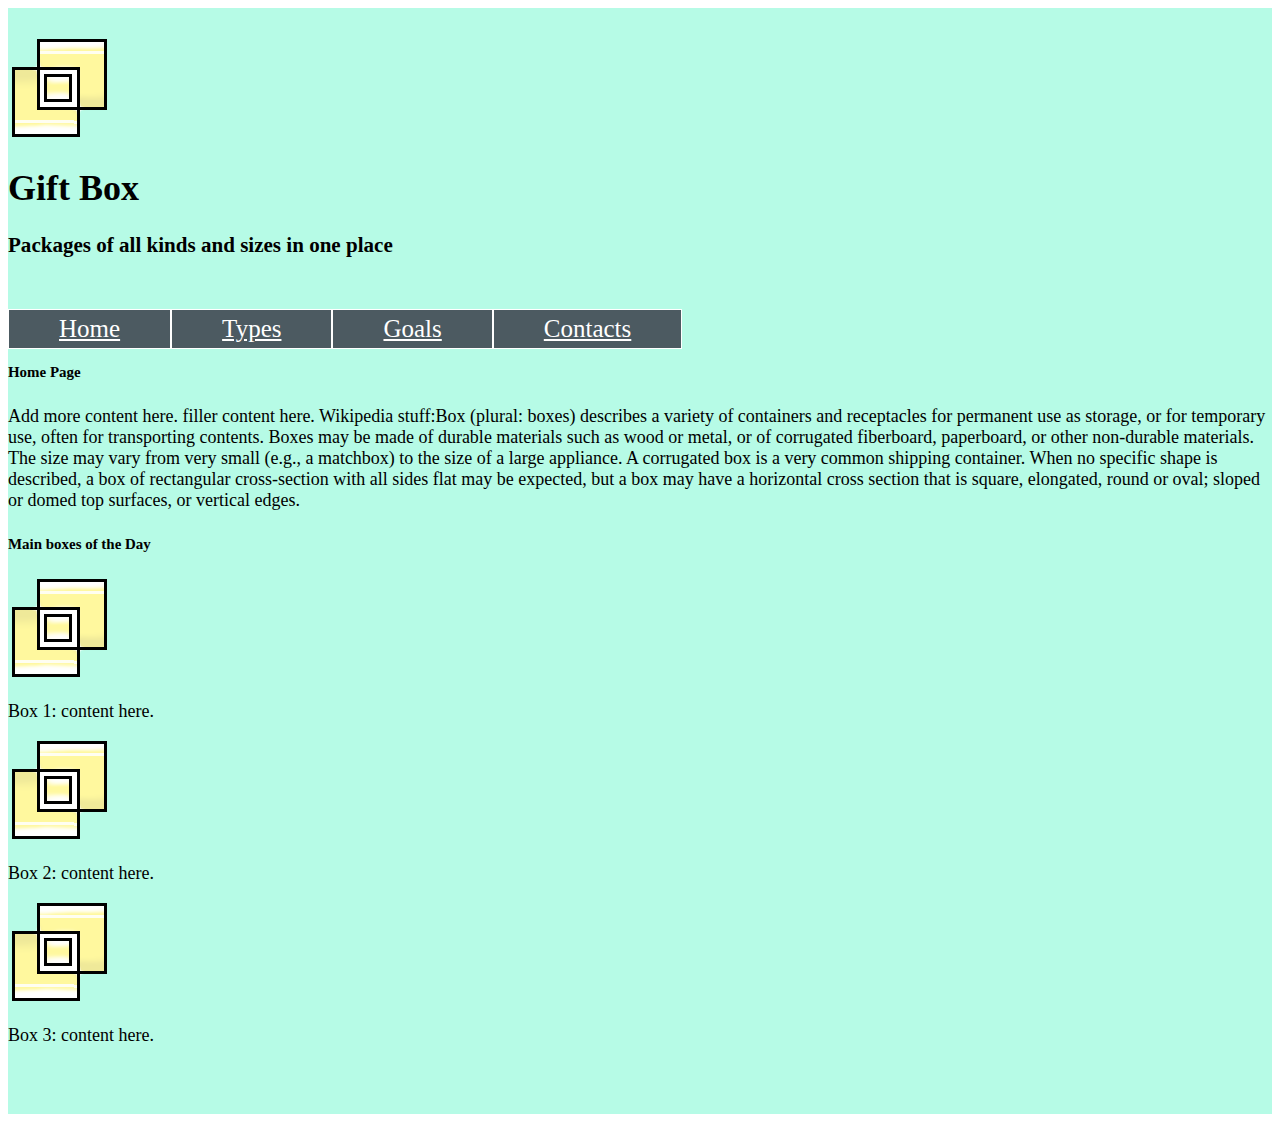
<file: HW1/index.html>
<!DOCTYPE html>
<html lang = "en">
    <head>
        <meta cahrset="utf-8">
        <meta name="viewport" content="width=device-width, initial-scale=1, shrink-to-fit=no">
        <link rel="stylesheet" href="https://stackpath.bootstrapcdn.com/bootstrap/4.1.3/css/bootstrap.min.css" integrity="sha384-MCw98/SFnGE8fJT3GXwEOngsV7Zt27NXFoaoApmYm81iuXoPkFOJwJ8ERdknLPMO" crossorigin="anonymous">    
        <link rel = "stylesheet" href = "css/default.css">
        <title> Gift Box Home Page</title>
    </head>
    <body>
        
        <div class = "container">
            <div class="row header">
                <div class="col-lg-2">
                    <img src = "images/boxlogo.png"/>
                </div>

                <div class="col-lg-10">
                    <div class =  "text-center">
                    <h1> Gift Box </h1>      
                    <h3> Packages of all kinds and sizes in one place</h3>
                    </div>
                </div>
            </div>
        </div>
        
        <div class = "container nav">
            <ul id="bar">
                <li class="nlist"><a href = "index.html">Home</a></li>
                <li class="nlist"><a href = "types.html">Types</a></li>
                <li class="nlist"><a href = "goals.html">Goals</a></li>
                <li class="nlist"><a href = "contacts.html">Contacts</a> </li>    
            </ul>
            
        
        </div>
        
        <div class = "container content">
            <h5> Home Page</h5>
            <p>Add more content here. filler content here. Wikipedia stuff:Box (plural: boxes) describes a variety of containers and receptacles for permanent use as storage, or for temporary use, often for transporting contents. Boxes may be made of durable materials such as wood or metal, or of corrugated fiberboard, paperboard, or other non-durable materials. The size may vary from very small (e.g., a matchbox) to the size of a large appliance. A corrugated box is a very common shipping container. When no specific shape is described, a box of rectangular cross-section with all sides flat may be expected, but a box may have a horizontal cross section that is square, elongated, round or oval; sloped or domed top surfaces, or vertical edges.</p>
            <div class = "container text-center">
           <h5>Main boxes of the Day</h5>
           <div class="row">
                <div class="col-lg-12 box">
                    <img src = "images/boxlogo.png"/>
                    <p>Box 1: content here. </p>
                </div>
               <div class="col-lg-12 box">
                    <img src = "images/boxlogo.png"/>
                    <p>Box 2: content here.</p>
                </div>
               <div class="col-lg-12 box">
                    <img src = "images/boxlogo.png"/>
                    <p>Box 3: content here.</p>
                </div>
      
           </div>
            </div>
        
        </div>
    
    </body>
    

</html>
</file>
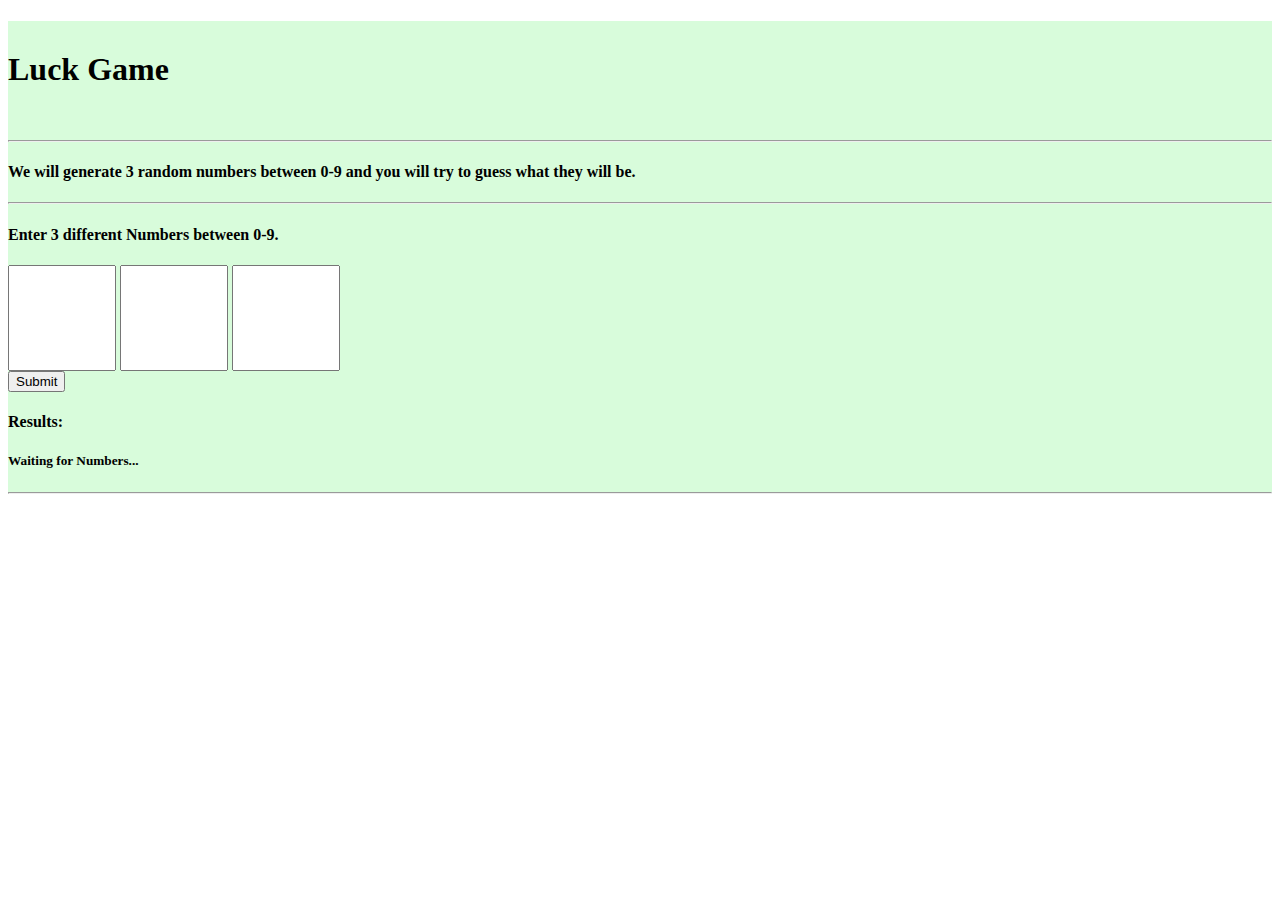
<file: HW2/index.html>
<!DOCTYPE html>
<html lang="en">
<head>
        <meta cahrset="utf-8">
        <meta name="viewport" content="width=device-width, initial-scale=1, shrink-to-fit=no">
        <link rel="stylesheet" href="https://stackpath.bootstrapcdn.com/bootstrap/4.1.3/css/bootstrap.min.css" integrity="sha384-MCw98/SFnGE8fJT3GXwEOngsV7Zt27NXFoaoApmYm81iuXoPkFOJwJ8ERdknLPMO" crossorigin="anonymous">    
        <link rel = "stylesheet" href = "styles.css">
        <title> Luck Game</title>
</head>
<body>
    <div class= "container">
        <div class="text-center">
            <h1 id="title">Luck Game</h1>
            <hr>
            <h4>We will generate 3 random numbers between 0-9 and you will try to guess what they will be.</h4>
            <hr>
            <h4>Enter 3 different Numbers between 0-9.</h4>
            <form id="enter">
                <input name="num1" class="numin" required="" type="number" min="0" max = "9">
                <input name="num2" class="numin" required="" type="number" min="0" max = "9">
                <input name="num3" class="numin" required="" type="number" min="0" max = "9">
                <br>
                <input type="submit" value="Submit">
            </form>
        </div>
        <h4>Results:</h4>
        <h5 id="anouncement">Waiting for Numbers...</h5>
        <hr>
        <div id="result">     
        </div>
    </div>
    <script src="https://ajax.aspnetcdn.com/ajax/jQuery/jquery-3.3.1.min.js"></script>
    <script src="logic.js"></script>
</body>
</html>
</file>
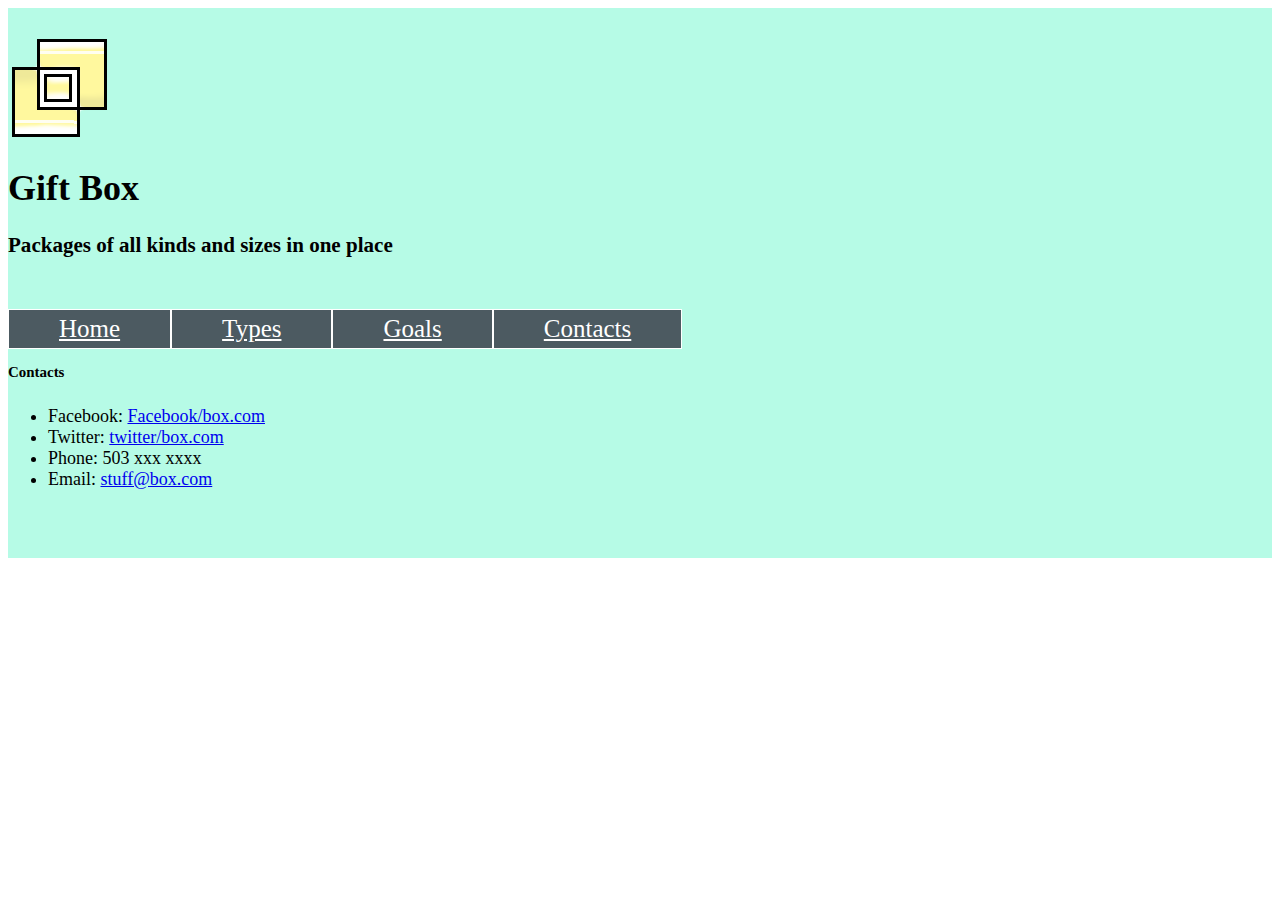
<file: HW1/contacts.html>
<!DOCTYPE html>
<html lang = "en">
    <head>
        <meta cahrset="utf-8">
        <meta name="viewport" content="width=device-width, initial-scale=1, shrink-to-fit=no">
        <link rel="stylesheet" href="https://stackpath.bootstrapcdn.com/bootstrap/4.1.3/css/bootstrap.min.css" integrity="sha384-MCw98/SFnGE8fJT3GXwEOngsV7Zt27NXFoaoApmYm81iuXoPkFOJwJ8ERdknLPMO" crossorigin="anonymous">    
        <link rel = "stylesheet" href = "css/default.css">
        <title> Gift Box Home Page</title>
    </head>
    <body>
                <div class = "container">
            <div class="row header">
                <div class="col-lg-2">
                    <img src = "images/boxlogo.png"/>
                </div>

                <div class="col-lg-10">
                    <div class =  "text-center">
                    <h1> Gift Box </h1>      
                    <h3> Packages of all kinds and sizes in one place</h3>
                    </div>
                </div>
            </div>
        </div>
        
        <div class = "container nav">
            <ul id="bar">
                <li class="nlist"><a href = "index.html">Home</a></li>
                <li class="nlist"><a href = "types.html">Types</a></li>
                <li class="nlist"><a href = "goals.html">Goals</a></li>
                <li class="nlist"><a href = "contacts.html">Contacts</a> </li>      
            </ul>  
        </div>
        <div class = "container content">
            <h5>Contacts</h5>
            <ul>
                <li> Facebook: <a href="testLink.html">Facebook/box.com</a></li>
                <li> Twitter: <a href="testLink.html">twitter/box.com</a></li>
                <li> Phone: 503 xxx xxxx</li>
                <li> Email: <a href="testLink.html">stuff@box.com</a></li>
            </ul>
            
        </div>
    </body>
</html>
</file>
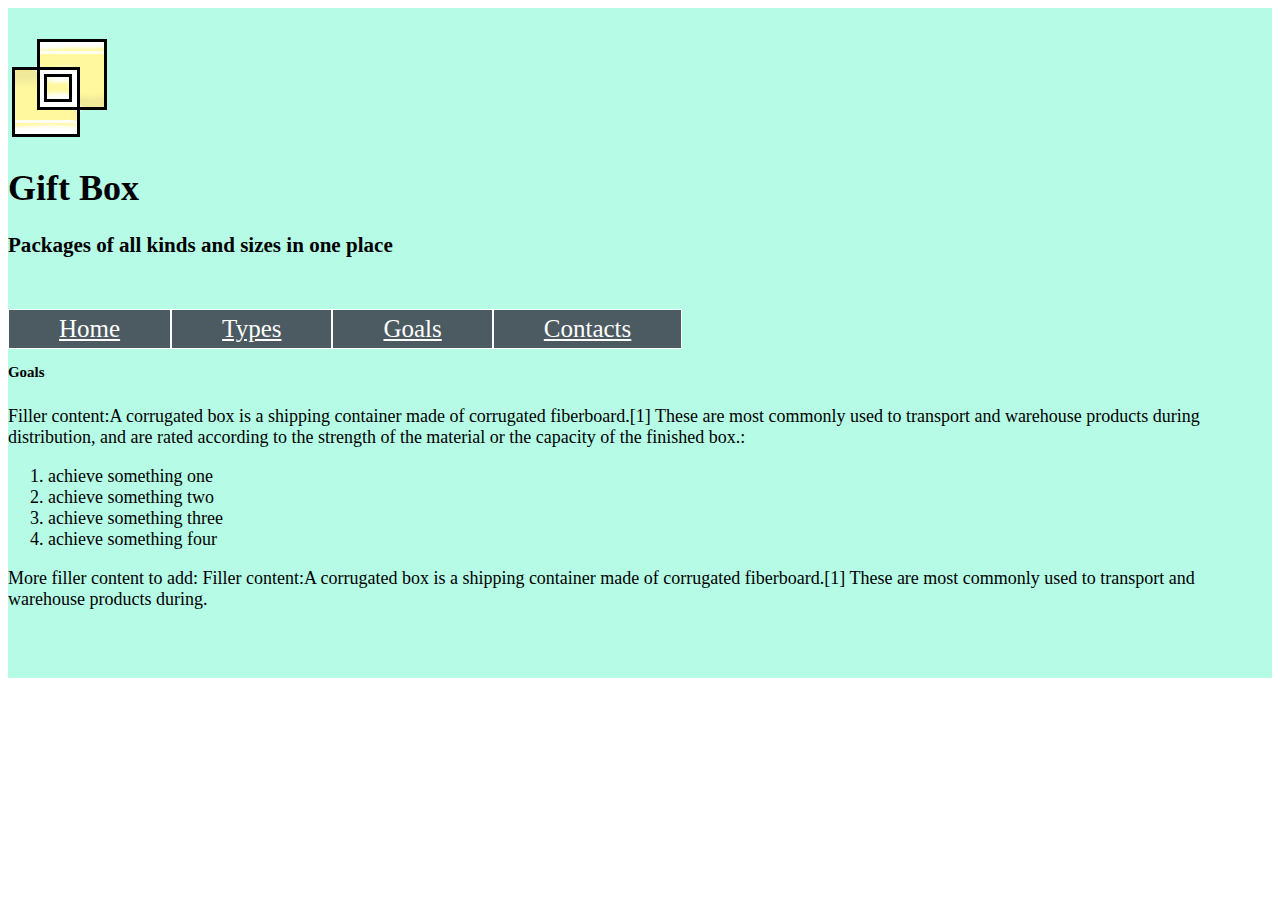
<file: HW1/goals.html>
<!DOCTYPE html>
<html lang = "en">
    <head>
        <meta cahrset="utf-8">
        <meta name="viewport" content="width=device-width, initial-scale=1, shrink-to-fit=no">
        <link rel="stylesheet" href="https://stackpath.bootstrapcdn.com/bootstrap/4.1.3/css/bootstrap.min.css" integrity="sha384-MCw98/SFnGE8fJT3GXwEOngsV7Zt27NXFoaoApmYm81iuXoPkFOJwJ8ERdknLPMO" crossorigin="anonymous">    
        <link rel = "stylesheet" href = "css/default.css">
        <title> Gift Box Home Page</title>
    </head>
    <body>
                <div class = "container">
            <div class="row header">
                <div class="col-lg-2">
                    <img src = "images/boxlogo.png"/>
                </div>

                <div class="col-lg-10">
                    <div class =  "text-center">
                    <h1> Gift Box </h1>      
                    <h3> Packages of all kinds and sizes in one place</h3>
                    </div>
                </div>
            </div>
        </div>
        
        <div class = "container nav">
            <ul id="bar">
                <li class="nlist"><a href = "index.html">Home</a></li>
                <li class="nlist"><a href = "types.html">Types</a></li>
                <li class="nlist"><a href = "goals.html">Goals</a></li>
                <li class="nlist"><a href = "contacts.html">Contacts</a> </li>      
            </ul>
        </div>
        <div class = "container content">
            <h5>Goals</h5>
            <p>Filler content:A corrugated box is a shipping container made of corrugated fiberboard.[1] These are most commonly used to transport and warehouse products during distribution, and are rated according to the strength of the material or the capacity of the finished box.: </p>
            <ol>
                <li>achieve something one</li>
                <li>achieve something two</li>
                <li>achieve something three</li>
                <li>achieve something four</li>
                
            </ol>
            <p> More filler content to add: Filler content:A corrugated box is a shipping container made of corrugated fiberboard.[1] These are most commonly used to transport and warehouse products during.</p>
            
        </div>
        
        
    </body>
</html>
</file>
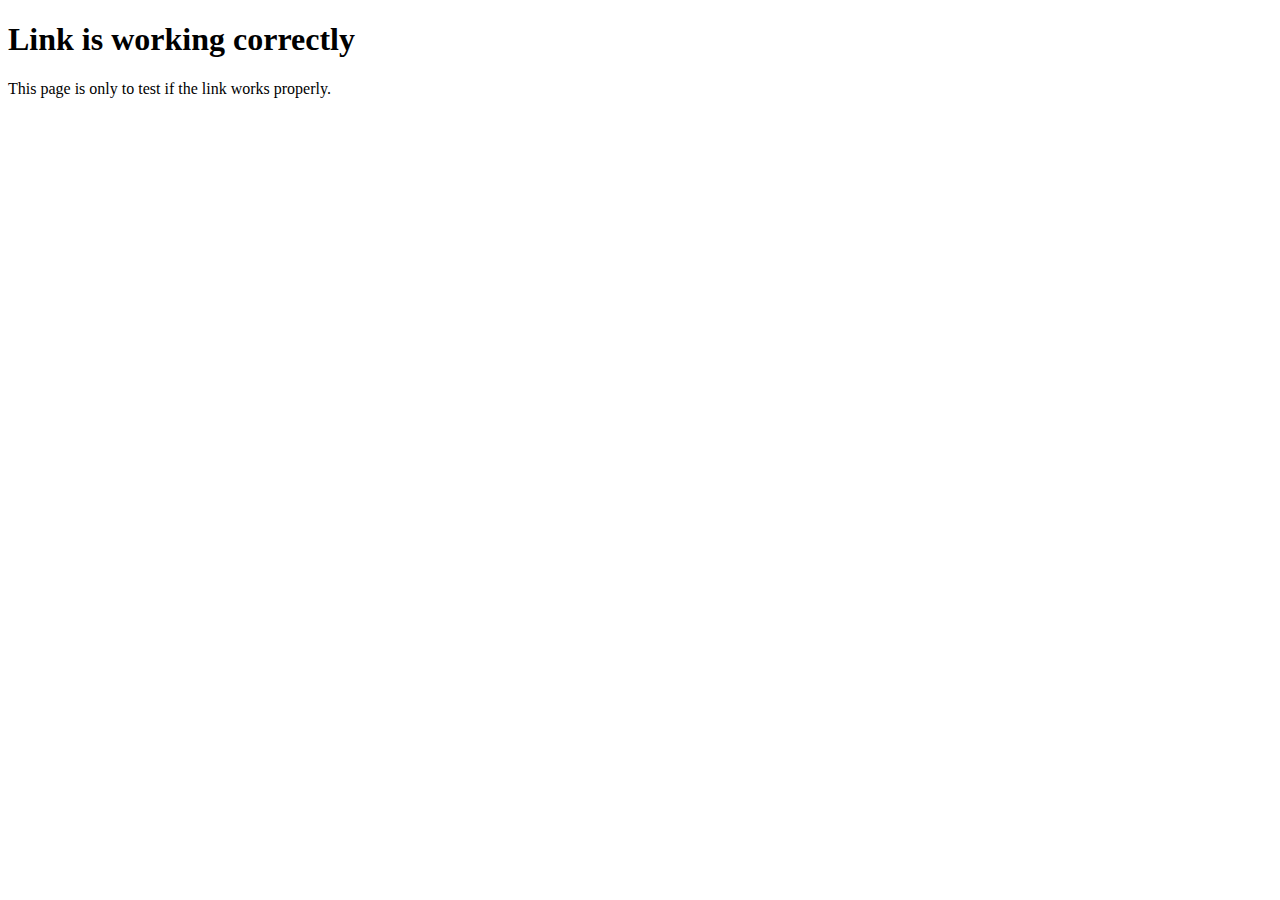
<file: HW1/testLink.html>
<!DOCTYPE html>
<html lang = "en">
    <head>
        <meta cahrset="utf-8">
        <meta name="viewport" content="width=device-width, initial-scale=1, shrink-to-fit=no">

        <title> TestLink </title>
    </head>
    <body>
        <h1>Link is working correctly</h1>
        <p>This page is only to test if the link works properly. </p>
        
    
    </body>
</html>
</file>
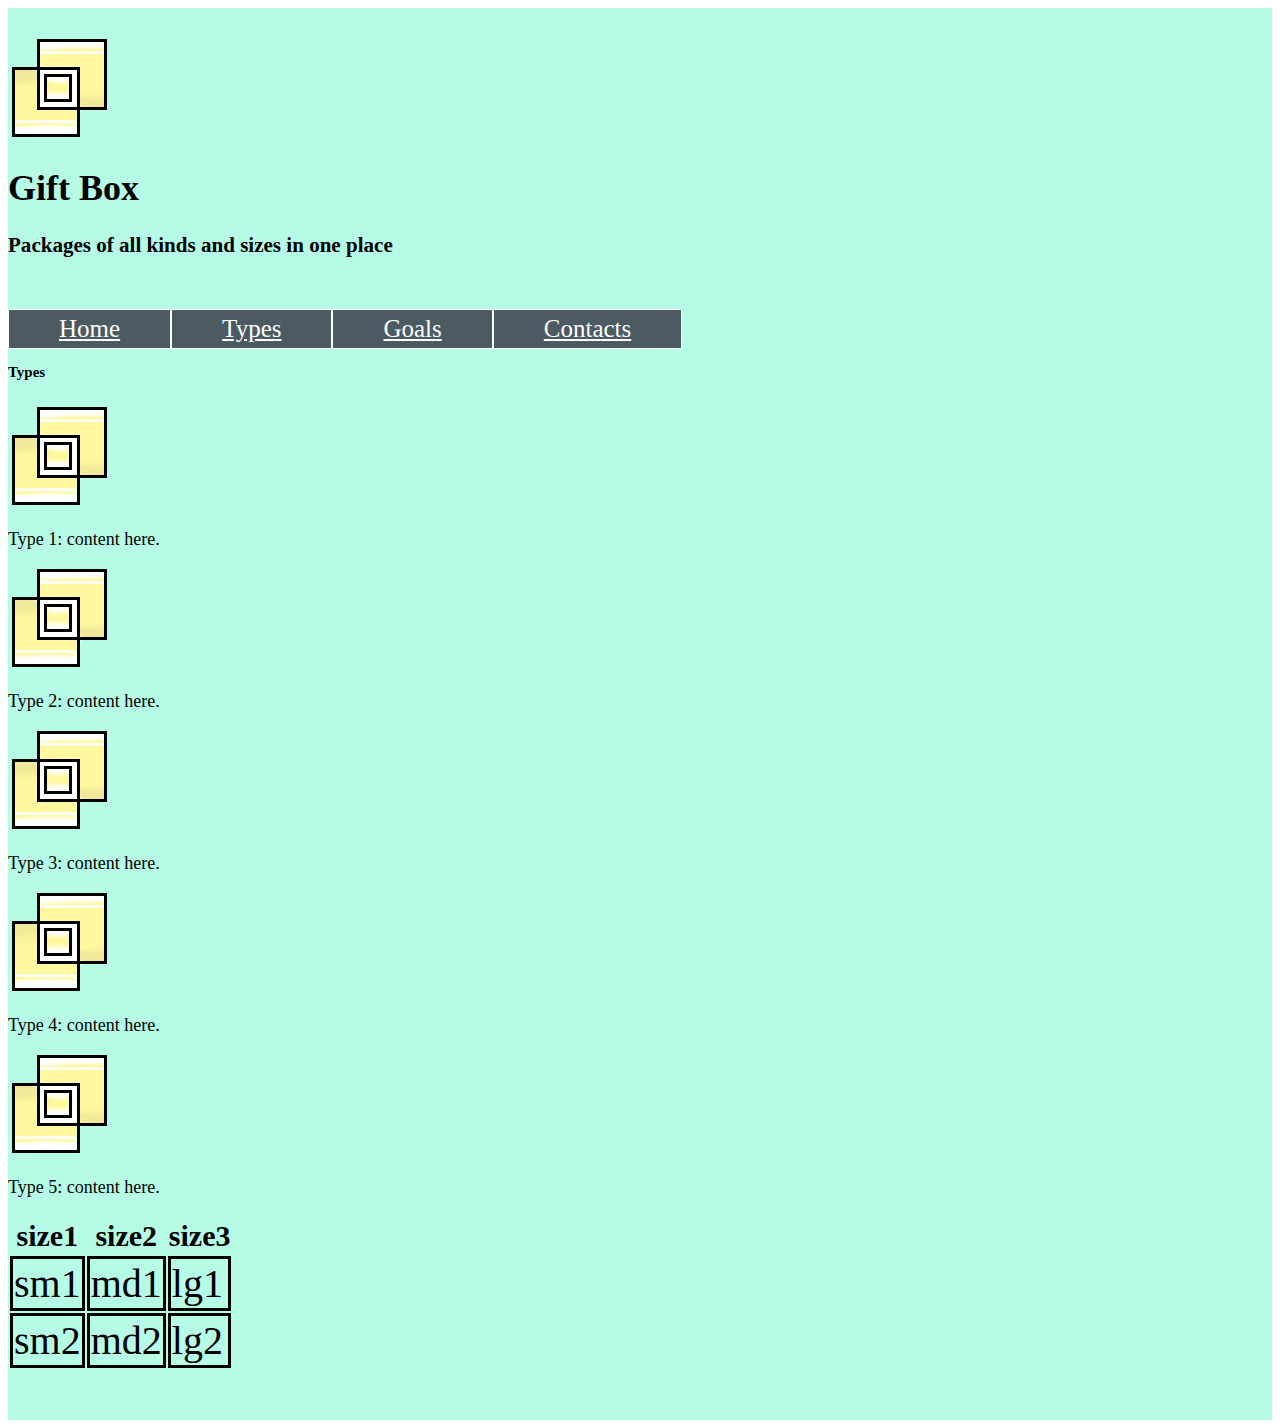
<file: HW1/types.html>
<!DOCTYPE html>
<html lang = "en">
    <head>
        <meta cahrset="utf-8">
        <meta name="viewport" content="width=device-width, initial-scale=1, shrink-to-fit=no">
        <link rel="stylesheet" href="https://stackpath.bootstrapcdn.com/bootstrap/4.1.3/css/bootstrap.min.css" integrity="sha384-MCw98/SFnGE8fJT3GXwEOngsV7Zt27NXFoaoApmYm81iuXoPkFOJwJ8ERdknLPMO" crossorigin="anonymous">    
        <link rel = "stylesheet" href = "css/default.css">
        <title> Gift Box Home Page</title>
    </head>
    <body>
                <div class = "container">
            <div class="row header">
                <div class="col-lg-2">
                    <img src = "images/boxlogo.png"/>
                </div>

                <div class="col-lg-10">
                    <div class =  "text-center">
                    <h1> Gift Box </h1>      
                    <h3> Packages of all kinds and sizes in one place</h3>
                    </div>
                </div>
            </div>
        </div>
        
        <div class = "container nav">
            <ul id="bar">
                <li class="nlist"><a href = "index.html">Home</a></li>
                <li class="nlist"><a href = "types.html">Types</a></li>
                <li class="nlist"><a href = "goals.html">Goals</a></li>
                <li class="nlist"><a href = "contacts.html">Contacts</a> </li>    
            </ul>
            
        
        </div>
       <div class = "container content">
           <h5>Types</h5>
           <div class="row">
                <div class="col-lg-4 box">
                    <img src = "images/boxlogo.png"/>
                    <p>Type 1: content here. </p>
                </div>
               <div class="col-lg-4 box">
                    <img src = "images/boxlogo.png"/>
                    <p>Type 2: content here.</p>
                </div>
               <div class="col-lg-4 box">
                    <img src = "images/boxlogo.png"/>
                    <p>Type 3: content here.</p>
                </div>
               <div class="col-lg-4 box">
                    <img src = "images/boxlogo.png"/>
                    <p>Type 4: content here.</p>
                </div>
               <div class="col-lg-4 box">
                    <img src = "images/boxlogo.png"/>
                    <p>Type 5: content here.</p>
                </div>       
           </div>
           <table>
                <tr>
                    <th>size1</th>
                    <th>size2</th>
                    <th>size3</th>
                </tr>
                <tr>
                    <td>sm1</td>
                    <td>md1</td>
                    <td>lg1</td>
                </tr>
                <tr>
                    <td>sm2</td>
                    <td>md2</td>
                    <td>lg2</td>
                </tr>
            
           </table>
        </div>

        

    </body>
</html>
</file>
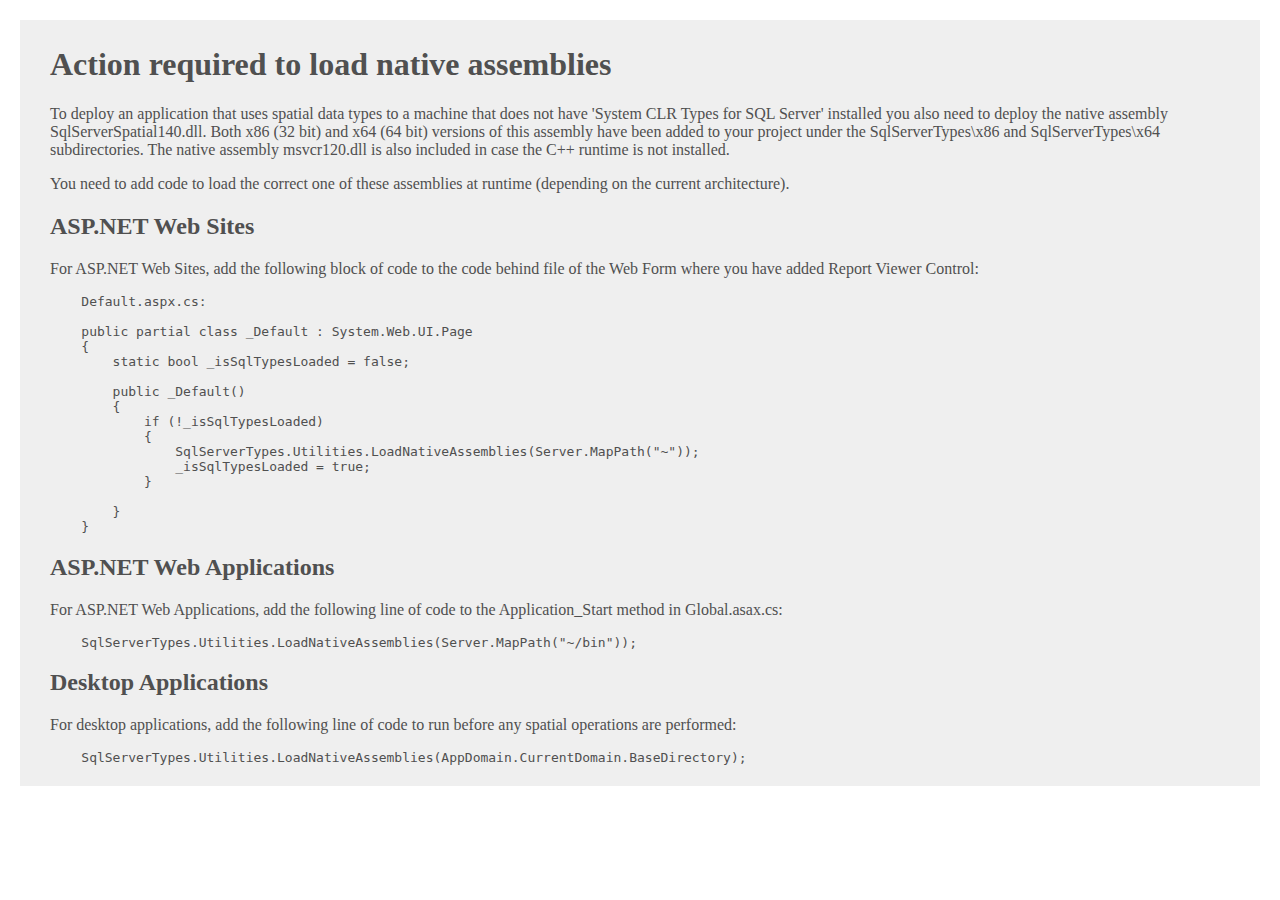
<file: HW6/HW6/SqlServerTypes/readme.htm>
﻿<html lang="en-US">
<head>
    <meta charset="utf-8" />
    <title>Microsoft.SqlServer.Types</title>
    <style>
        body {
            background: #fff;
            color: #505050;
            margin: 20px;
        }

        #main {
            background: #efefef;
            padding: 5px 30px;
        }
    </style>
</head>
<body>
    <div id="main">
        <h1>Action required to load native assemblies</h1>
        <p>
            To deploy an application that uses spatial data types to a machine that does not have 'System CLR Types for SQL Server' installed you also need to deploy the native assembly SqlServerSpatial140.dll. Both x86 (32 bit) and x64 (64 bit) versions of this assembly have been added to your project under the SqlServerTypes\x86 and SqlServerTypes\x64 subdirectories. The native assembly msvcr120.dll is also included in case the C++ runtime is not installed.
        </p>
        <p>
            You need to add code to load the correct one of these assemblies at runtime (depending on the current architecture).
        </p>
        <h2>ASP.NET Web Sites</h2>
        <p>
            For ASP.NET Web Sites, add the following block of code to the code behind file of the Web Form where you have added Report Viewer Control:
            <pre>
    Default.aspx.cs:
        
    public partial class _Default : System.Web.UI.Page
    {
        static bool _isSqlTypesLoaded = false;

        public _Default()
        {
            if (!_isSqlTypesLoaded)
            {
                SqlServerTypes.Utilities.LoadNativeAssemblies(Server.MapPath("~"));
                _isSqlTypesLoaded = true;
            }
            
        }
    }
</pre>
        </p>
        <h2>ASP.NET Web Applications</h2>
        <p>
            For ASP.NET Web Applications, add the following line of code to the Application_Start method in Global.asax.cs:
            <pre>    SqlServerTypes.Utilities.LoadNativeAssemblies(Server.MapPath("~/bin"));</pre>
        </p>
        <h2>Desktop Applications</h2>
        <p>
            For desktop applications, add the following line of code to run before any spatial operations are performed:
            <pre>    SqlServerTypes.Utilities.LoadNativeAssemblies(AppDomain.CurrentDomain.BaseDirectory);</pre>
        </p>
    </div>
</body>
</html>
</file>
<file: HW1/css/default.css>
body{
    font-size:18px;
}
/*****************header field ***************************/
.header{
    background-color:#b6fbe6;
    padding-top: 30px;
    padding-bottom: 30px;
}


/*****************navigation bar ******************/
#bar{
    list-style-type: none;
    padding: 0px 0px 0px 0px;
    margin: auto;
    

    
}
.nlist{
    float: left;
    
    border: 1px solid white;
    font-size: 25px;
    padding: 5px 50px 5px 50px;
    background-color: #4c5a61;
    
    
    
}
/*li.nlist is required to only modify nav and not all links*/
li.nlist a{
    display: block;
    color:#ffffff
}


/***************content field*************************/
.content{
    background-color:#b6fbe6;
    padding-top:30px;
    padding-bottom: 50px;
}

th{
    font-size: 30px;
 
}
td{
    border: 3px solid black;
    font-size: 40px;
    
}
</file>
<file: HW2/styles.css>
#title{
    padding-top:30px;
    padding-bottom: 30px;
    
    
}
.numin{
    height:100px;
    width:100px;
    font-size: 70px;
    text-align: center;
    
}
div.container{
    background-color: rgba( 216, 252, 219, 0.995 );
    
}
</file>
